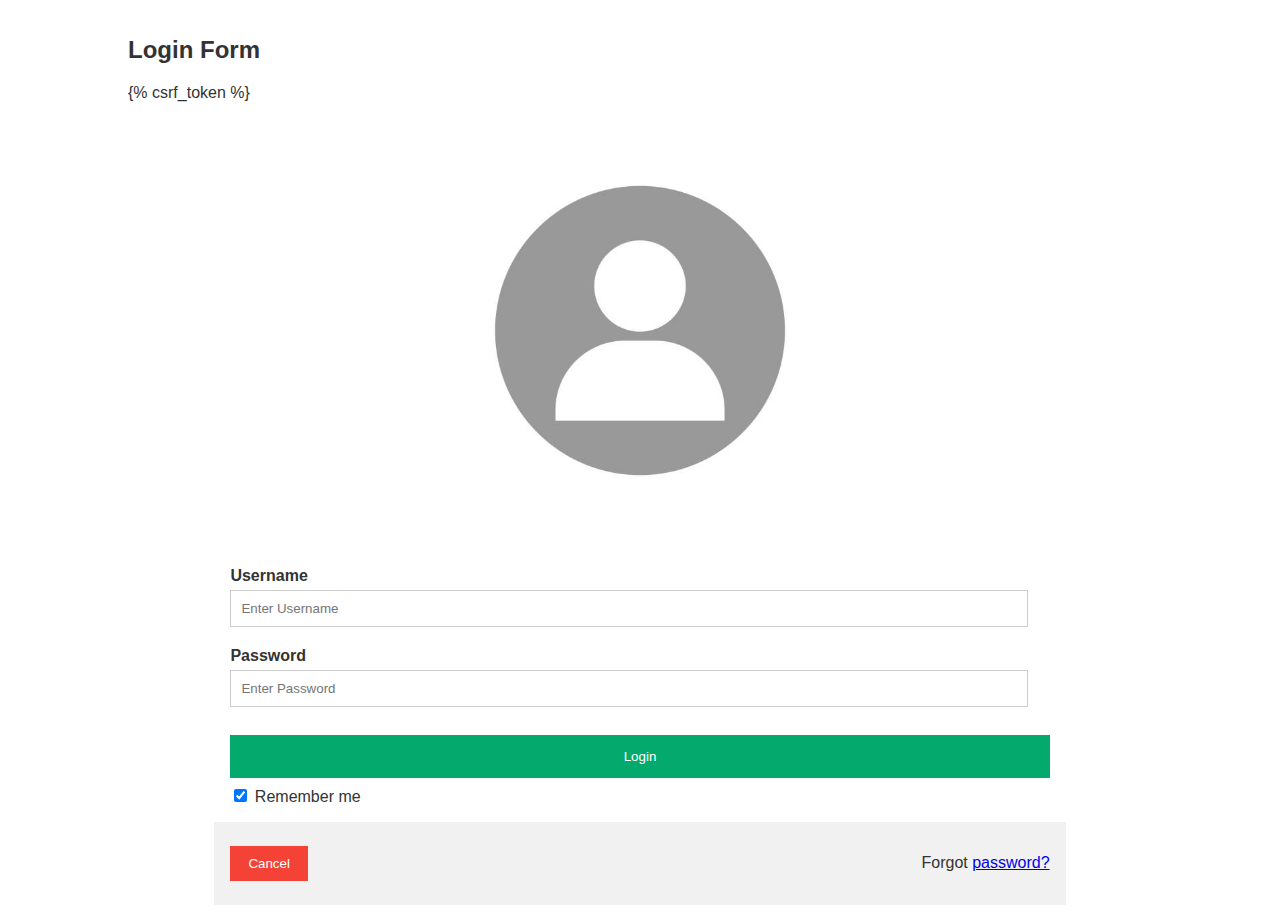
<file: backend/anime_project/users/templates/users/login.html>
<!DOCTYPE html>
<html>
<head>
    <title>Login</title>
    <style>

body {
    font-family: 'Roboto', sans-serif;
    background-size: cover;
    background-position: center;
    color: #333;
    margin: 0;
    padding: 0;
}

header {
    background-color: #232323;
    color: #fff;
    padding: 1em 0;
    margin-bottom: 2em;
}

.header .container {
    display: flex;
    justify-content: space-between;
    align-items: center;
}

.navbar {
    display: flex;
    gap: 1em;
}

.navbar a {
    color: #fff;
    text-decoration: none;
    padding: 0.5em 1em;
    transition: background 0.3s;
}

.navbar a:hover {
    background: #444;
}

.container {
    width: 80%;
    margin: 0 auto;
}

.footer {
    background-color: #232323;
    color: #fff;
    text-align: center;
    padding: 1em 0;
    position: fixed;
    width: 100%;
    bottom: 0;
}

h1, h2, h3, h4, h5, h6 {
    color: #333;
}

input[type="text"], input[type="password"], input[type="email"] {
    width: calc(100% - 22px);
    padding: 10px;
    margin: 5px 0 20px 0;
    display: inline-block;
    border: 1px solid #ccc;
    box-sizing: border-box;
}

button {
    background-color: #04AA6D;
    color: white;
    padding: 14px 20px;
    margin: 8px 0;
    border: none;
    cursor: pointer;
    width: 100%;
}

button:hover {
    opacity: 0.8;
}

.cancelbtn {
    width: auto;
    padding: 10px 18px;
    background-color: #f44336;
}

.imgcontainer {
    text-align: center;
    margin: 24px 0 12px 0;
}

img.avatar {
    width: 40%;
    border-radius: 50%;
}

.container {
    padding: 16px;
}

span.psw {
    float: right;
    padding-top: 16px;
}


    </style>
</head>
<body>
    <div class="container">
        <h2>Login Form</h2>
        <form method="post">
            {% csrf_token %}
            <div class="imgcontainer">
                <img src="avatar.png" alt="Avatar" class="avatar">
            </div>

            <div class="container">
                <label for="uname"><b>Username</b></label>
                <input type="text" placeholder="Enter Username" name="username" required>

                <label for="psw"><b>Password</b></label>
                <input type="password" placeholder="Enter Password" name="password" required>

                <button type="submit">Login</button>
                <label>
                    <input type="checkbox" checked="checked" name="remember"> Remember me
                </label>
            </div>

            <div class="container" style="background-color:#f1f1f1">
                <button type="button" class="cancelbtn">Cancel</button>
                <span class="psw">Forgot <a href="#">password?</a></span>
            </div>
        </form>
    </div>
</body>
</html>
</file>
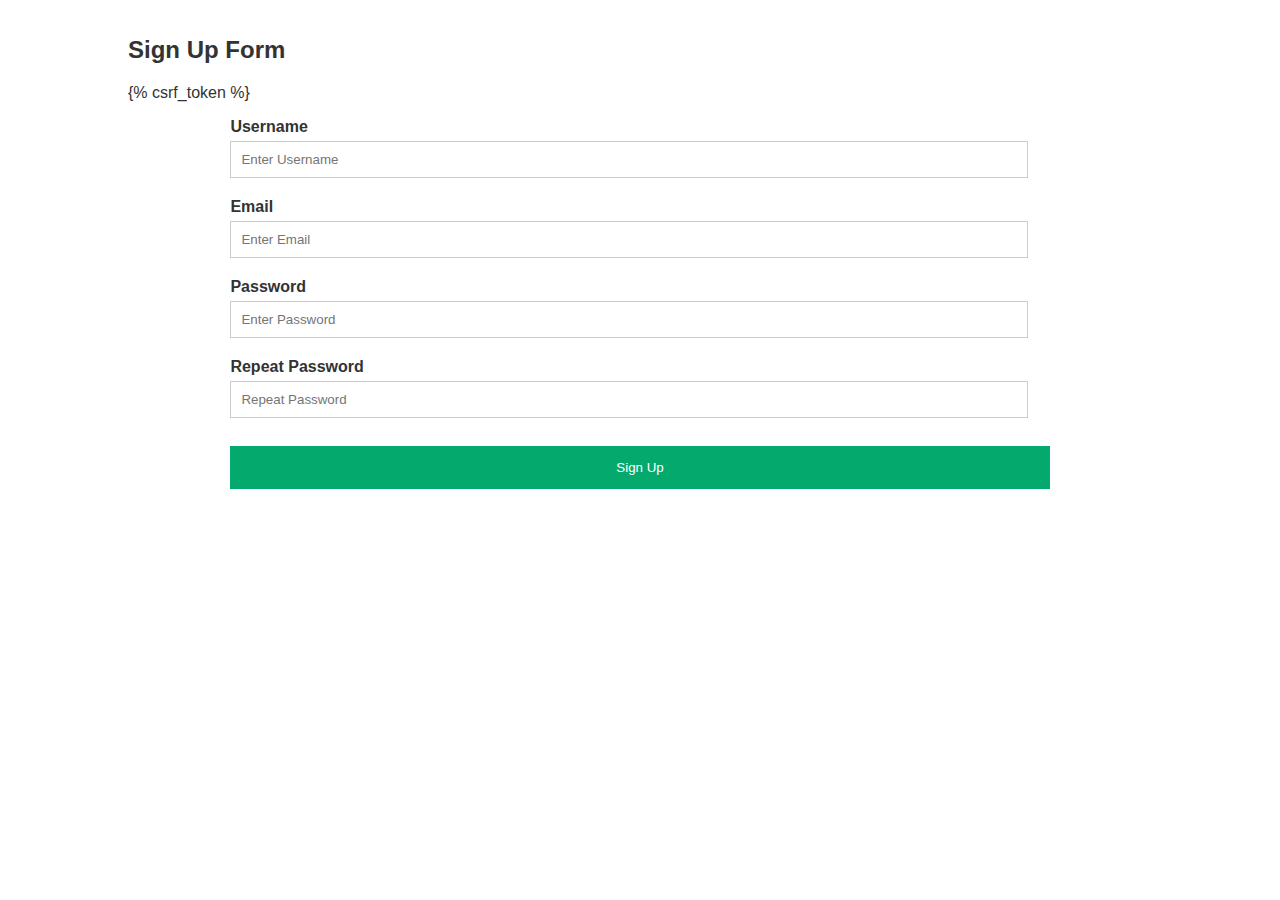
<file: backend/anime_project/users/templates/users/signup.html>
<!DOCTYPE html>
<html>
<head>
    <title>Sign Up</title>
    <style>
        body {
            font-family: 'Roboto', sans-serif;
            background-size: cover;
            background-position: center;
            color: #333;
            margin: 0;
            padding: 0;
        }
        
        header {
            background-color: #232323;
            color: #fff;
            padding: 1em 0;
            margin-bottom: 2em;
        }
        
        .header .container {
            display: flex;
            justify-content: space-between;
            align-items: center;
        }
        
        .navbar {
            display: flex;
            gap: 1em;
        }
        
        .navbar a {
            color: #fff;
            text-decoration: none;
            padding: 0.5em 1em;
            transition: background 0.3s;
        }
        
        .navbar a:hover {
            background: #444;
        }
        
        .container {
            width: 80%;
            margin: 0 auto;
        }
        
        .footer {
            background-color: #232323;
            color: #fff;
            text-align: center;
            padding: 1em 0;
            position: fixed;
            width: 100%;
            bottom: 0;
        }
        
        h1, h2, h3, h4, h5, h6 {
            color: #333;
        }
        
        input[type="text"], input[type="password"], input[type="email"] {
            width: calc(100% - 22px);
            padding: 10px;
            margin: 5px 0 20px 0;
            display: inline-block;
            border: 1px solid #ccc;
            box-sizing: border-box;
        }
        
        button {
            background-color: #04AA6D;
            color: white;
            padding: 14px 20px;
            margin: 8px 0;
            border: none;
            cursor: pointer;
            width: 100%;
        }
        
        button:hover {
            opacity: 0.8;
        }
        
        .cancelbtn {
            width: auto;
            padding: 10px 18px;
            background-color: #f44336;
        }
        
        .imgcontainer {
            text-align: center;
            margin: 24px 0 12px 0;
        }
        
        img.avatar {
            width: 40%;
            border-radius: 50%;
        }
        
        .container {
            padding: 16px;
        }
        
        span.psw {
            float: right;
            padding-top: 16px;
        }
    </style>
</head>
<body>
    <div class="container">
        <h2>Sign Up Form</h2>
        <form method="post">
            {% csrf_token %}
            <div class="container">
                <label for="username"><b>Username</b></label>
                <input type="text" placeholder="Enter Username" name="username" required>

                <label for="email"><b>Email</b></label>
                <input type="email" placeholder="Enter Email" name="email" required>

                <label for="psw"><b>Password</b></label>
                <input type="password" placeholder="Enter Password" name="password1" required>

                <label for="psw-repeat"><b>Repeat Password</b></label>
                <input type="password" placeholder="Repeat Password" name="password2" required>

                <button type="submit">Sign Up</button>
            </div>
        </form>
    </div>
</body>
</html>
</file>
